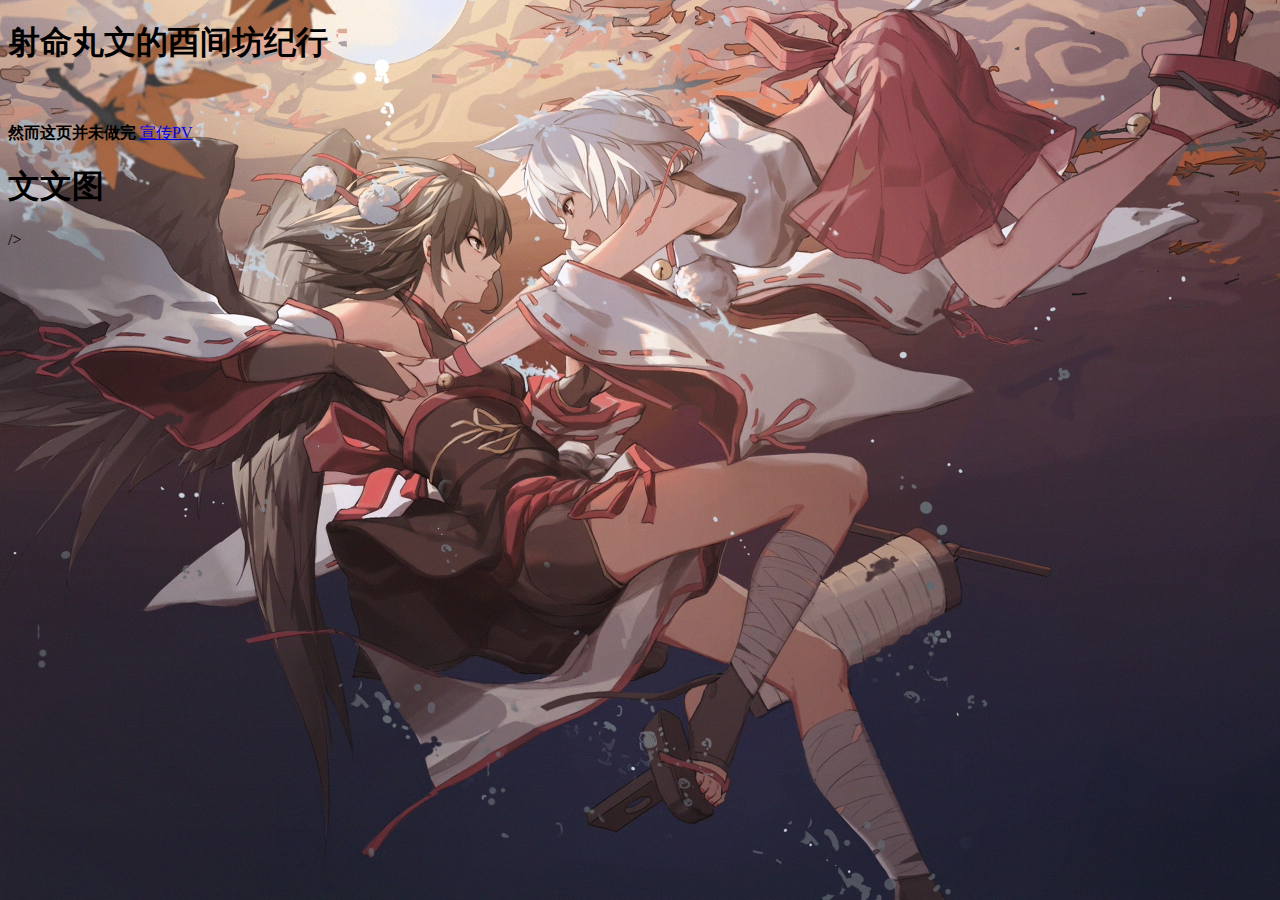
<file: Aya's journal trip in Gazebo.html>
<!DOCTYPE html>
<html lang="zh-cmn-Hans">
<head>
    <meta charset="UTF-8">
    <meta http-equiv="X-UA-Compatible" content="ie=edge">
    <meta name="viewport" content="width=device-width,initial-scale=1,maximum-scale=1,user-scalable=no">
    <meta name="HandheldFriendly" content="true">
    <base >
    <title>肆弌七の迷之网站-射命丸文的酉间坊纪行</title>
    <!--[if lt IE 9]>
    <script src="//cdn.bootcss.com/html5shiv/r29/html5.min.js"></script>
    <script src="//cdn.bootcss.com/respond.js/1.4.2/respond.min.js"></script>
    <![endif]-->
</head>

<h1>射命丸文的酉间坊纪行</h1>
<br></br>
<b>然而这页并未做完</b>
<a href="https://www.bilibili.com/video/BV1th411Z7e6">宣传PV</a>
<script type="text/javascript">
//这是js代码
function randomWord (randomFlag, min, max) {
    let str1 = "",
        range = min,
        arr = ['"moe-cdn.fly3949.com/assets/img/pic0.jpg"', '"moe-cdn.fly3949.com/assets/img/pic1.jpg"', '"moe-cdn.fly3949.com/assets/img/pic2.jpg"', '"moe-cdn.fly3949.com/assets/img/pic3.jpg"'];
    if (randomFlag) {
        range = Math.round(Math.random() * (max - min)) + min;// 任意长度
    }
    for (let i = 0; i < range; i++) {
        pos = Math.round(Math.random() * (arr.length - 1));
        str1 += arr[pos];
    }
    str2=str1;
    return pos+1;
};
// 多余地方请自动忽略，测试用的，懒得删除，参考的需要的部分即可
console.log('test:',randomWord(true,1,1));
</script>
<h1>文文图</h1>
<div id="imgss">

</div>
<script>
    var imgobj=document.getElementById('imgss');
    console.log('imgobj:',imgobj);
    //imgobj.innerHTML='<img width="50%"" height="50%" src='+str2+'/>';
    imgobj.innerHTML='<style>body {background-image: url('+str2+');    background-repeat:inherit|no-repeat|repeat|repeat-x|repeat-ybackground-repeat: no-repeat;background-position: center;background-attachment: fixed;} </style>/>';
</script>
</file>
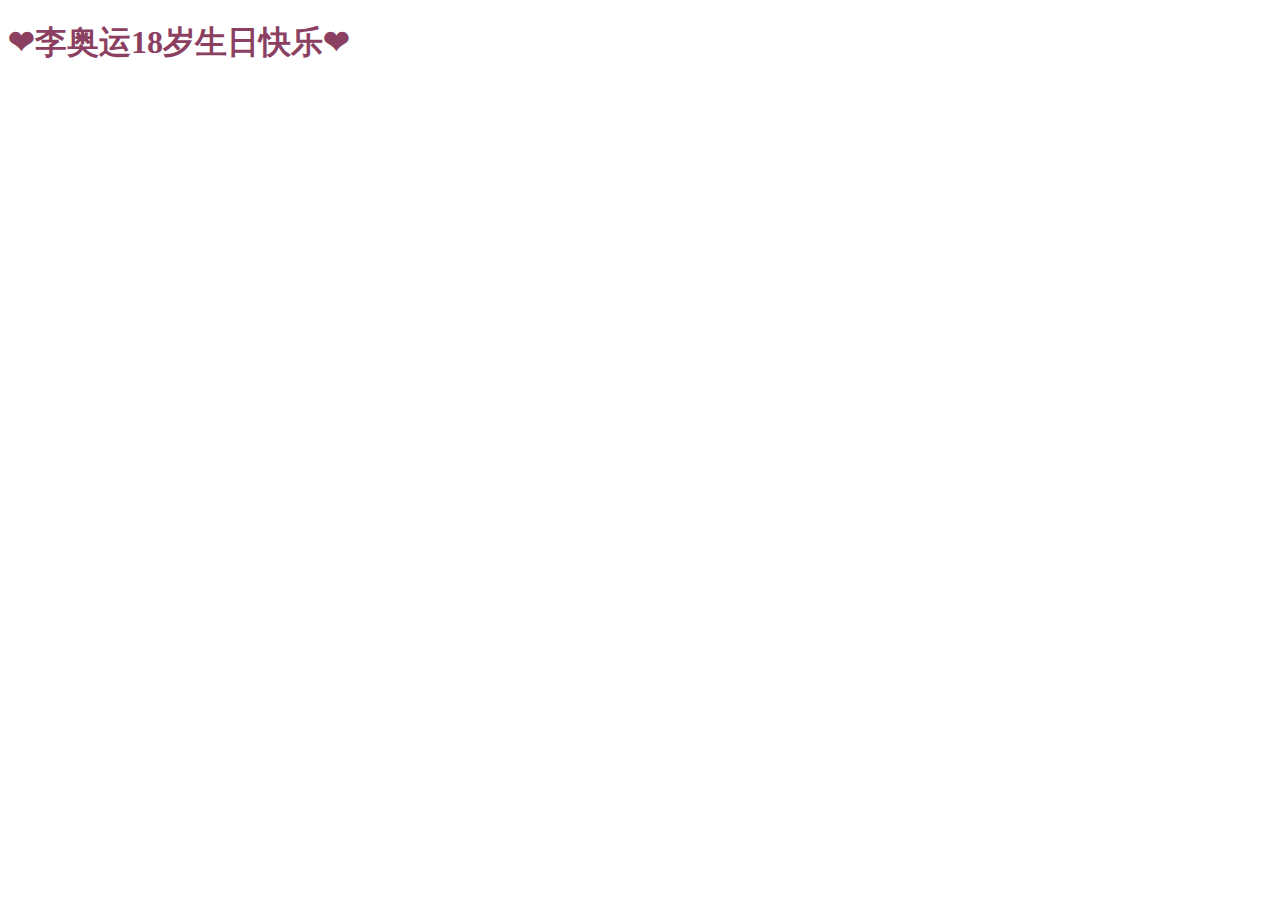
<file: lay.html>
<!DOCTYPE html>
<html lang="zh-cmn-Hans">
<head>
	<meta charset="UTF-8">
    <meta http-equiv="X-UA-Compatible" content="ie=edge">
    <meta name="viewport" content="width=device-width,initial-scale=1,maximum-scale=1,user-scalable=no">
    <meta name="HandheldFriendly" content="true">
    <base >
	<title>李奥运18岁生日快乐</title>
</head>
<body>
<h1 id="lay">❤李奥运18岁生日快乐❤</h1>
<script>
    text = document.getElementById("lay");
    colorlist = new Array('0','1','2','3','4','5','6','7','8','9','A','B','C','D','E','F');
    CColor();
    function CColor(){
        color =new String("#");
        for (var i = 0; i < 6; i++) {
            color += colorlist[Math.floor(Math.random()*16)];
        }
        text.style.color = color;
        console.log(1);
        setTimeout('CColor()',500);
        //CColor();
    }
</script>
</body>
</html>
</file>
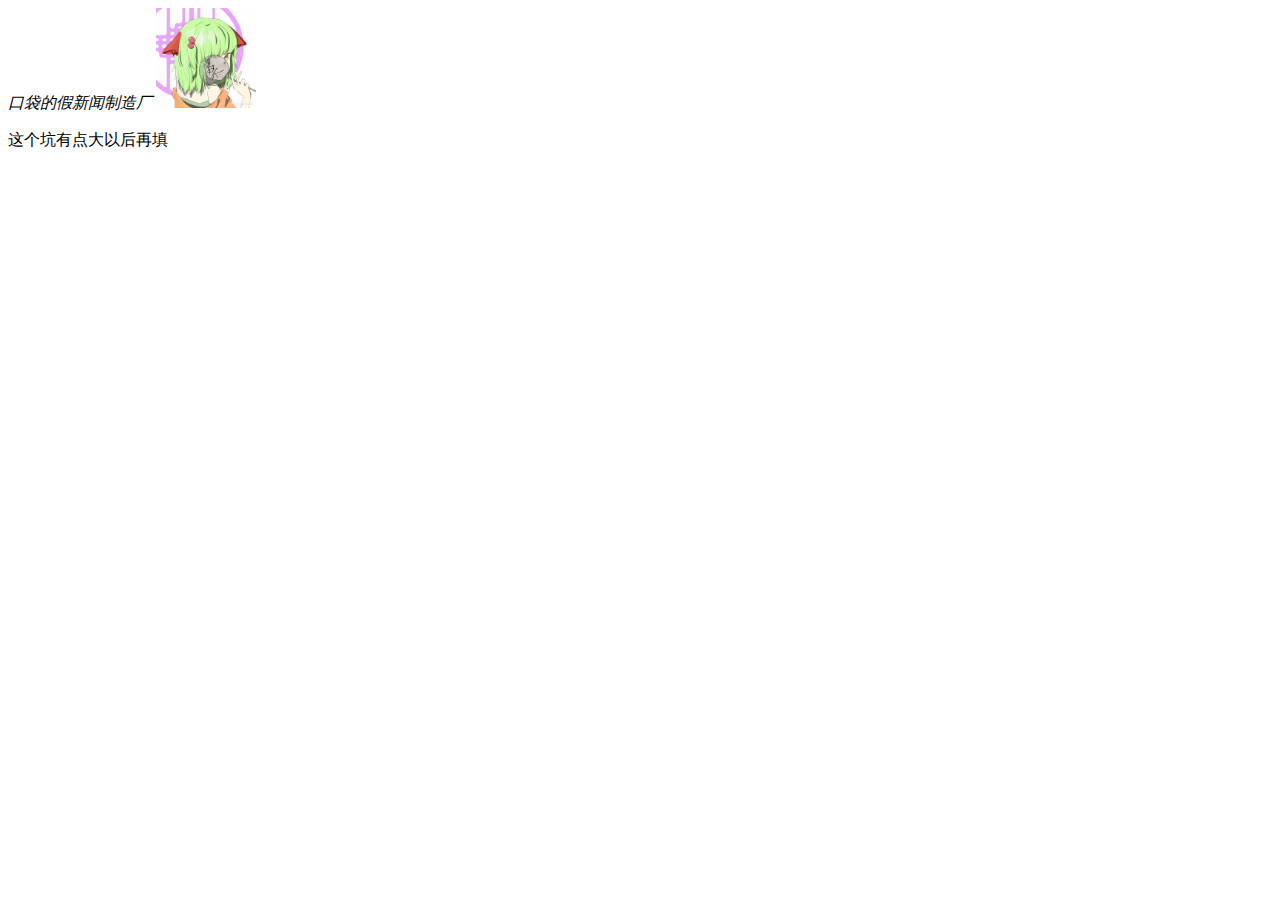
<file: pocket.html>
<!DOCTYPE html>
<html lang="zh-cmn-Hans">
<head>
	<meta charset="UTF-8">
    <meta http-equiv="X-UA-Compatible" content="ie=edge">
    <meta name="viewport" content="width=device-width,initial-scale=1,maximum-scale=1,user-scalable=no">
    <meta name="HandheldFriendly" content="true">
    <base >
	<title>口袋的假新闻制造厂</title>
</head>
<body>
<i>口袋的假新闻制造厂</i>
<img src="common/00000.jpg" height="100" width="100">
<p>这个坑有点大以后再填</p>
</body>
</html>
</file>
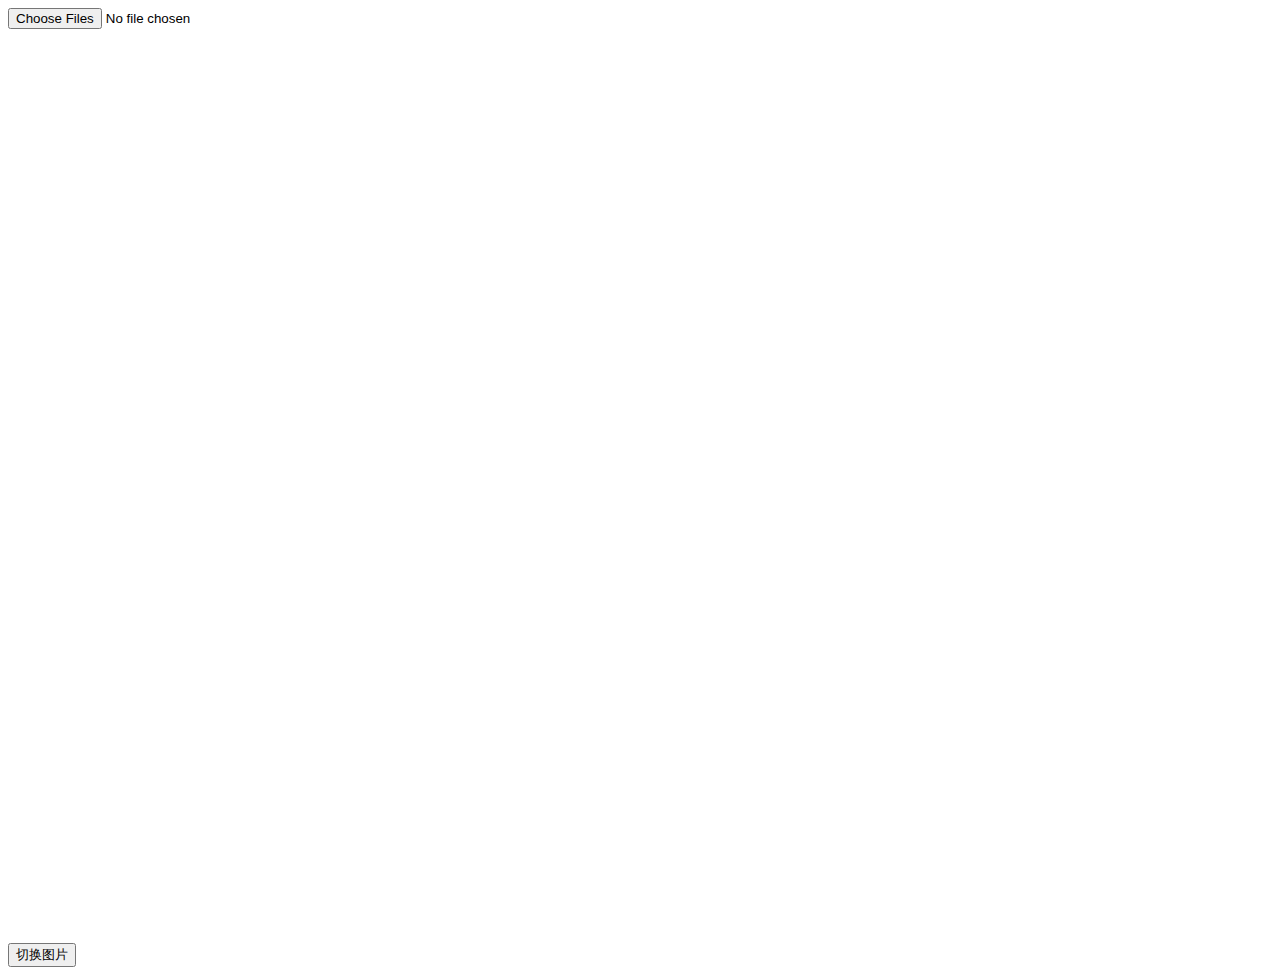
<file: Test.html>
<!DOCTYPE html>  
<html>  
<head>  
    <title>ReadImageDemo</title>  
    <style>  
        #buttonContainer {  
            margin-top: 10px;  
        }  
    </style>  
</head>  
<body>  
    <input type="file" id="selectFiles" onchange="dealSelectFiles()" multiple webkitdirectory>  
    <canvas id="myCanvas" width="1440" height="900"></canvas>  
    <div id="buttonContainer">  
        <button onclick="switchImage()">切换图片</button>  
    </div>  
  
    <script type="text/javascript">  
        var images = []; // 存储所有图片对象的数组  
        var currentImageIndex = 0; // 当前显示的图片索引  
        var imgPosX = 0;  
        var imgWidth = 256;  
  
        function dealSelectFiles() {  
            var selectFiles = document.getElementById("selectFiles").files;  
  
            for (var i = 0; i < selectFiles.length; i++) {  
                var file = selectFiles[i];  
                var reader = new FileReader();  
                reader.readAsDataURL(file);  
                reader.onloadend = function (e) {  
                    var img = new Image();  
                    img.src = e.target.result;  
                    img.onload = function () {  
                        images.push(img); // 存储图片对象到数组中  
                        if (images.length === 1) {  
                            drawCurrentImage(); // 如果是第一张图片，则直接绘制  
                        }  
                    };  
                };  
            }  
        }  
  
        function drawCurrentImage() {  
            var myCanvas = document.getElementById("myCanvas");  
            var cxt = myCanvas.getContext('2d');  
            cxt.clearRect(0, 0, myCanvas.width, myCanvas.height); // 清除画布  
            if (images.length > 0) {  
                var img = images[currentImageIndex];  
                cxt.drawImage(img, imgPosX, 0);  
            }  
        }  
  
        function switchImage() {  
            currentImageIndex = (currentImageIndex + 1) % images.length; // 计算下一张图片的索引  
            drawCurrentImage(); // 绘制当前索引的图片  
        }  
    </script>  
</body>  
</html>
</file>
